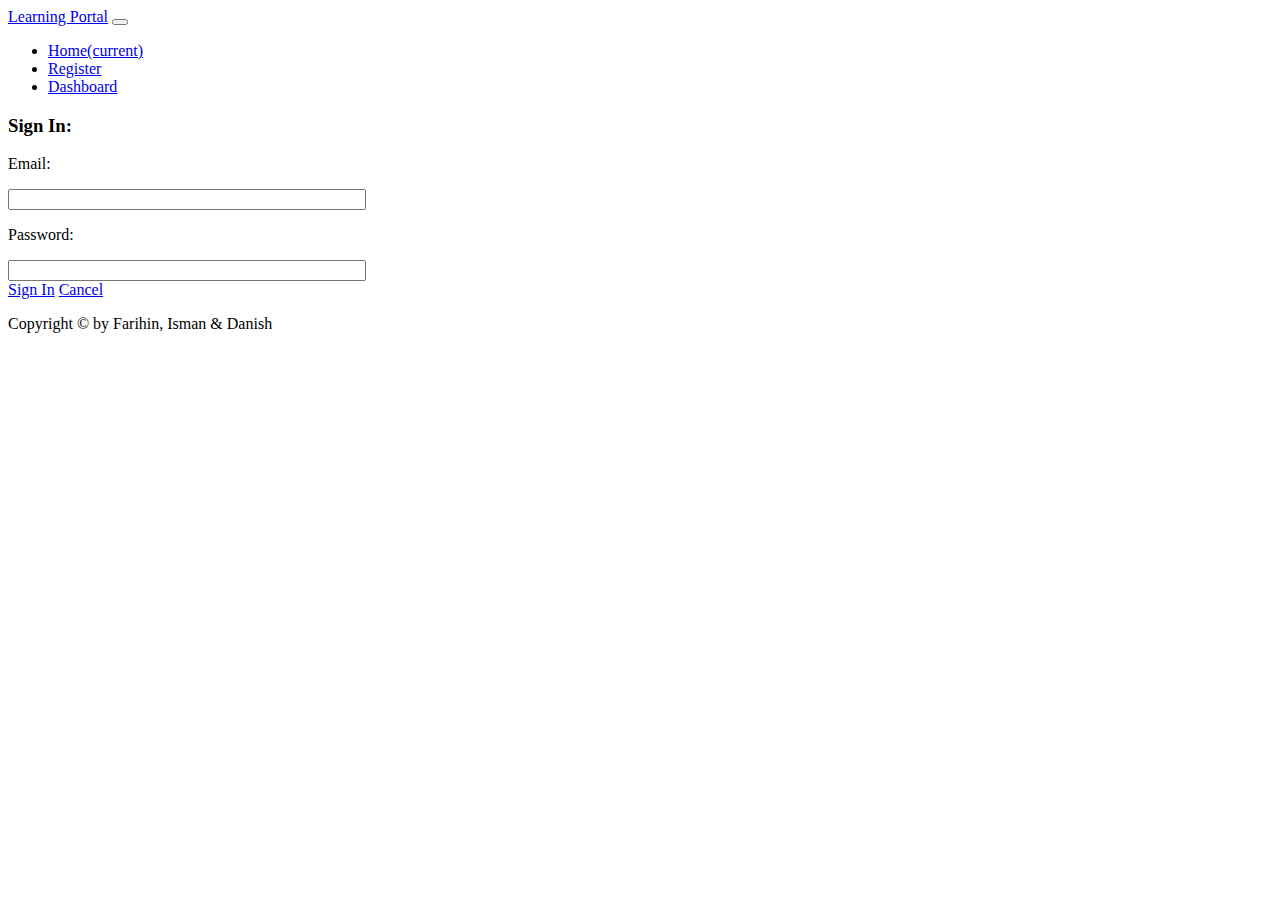
<file: index.html>
<!DOCTYPE html>
<html>
<head>
  <meta charset="utf-8">
  <meta name="viewport" content="width=device-width, initial-scale=1">
	<title>LMS - Portal</title>
  <link rel="stylesheet" href="https://stackpath.bootstrapcdn.com/bootstrap/4.1.3/css/bootstrap.min.css" integrity="sha384-MCw98/SFnGE8fJT3GXwEOngsV7Zt27NXFoaoApmYm81iuXoPkFOJwJ8ERdknLPMO" crossorigin="anonymous">
  <link rel="stylesheet" type="text/css" href="style.css">
</head>
<body>
<!--navbar-->
  <nav class="navbar navbar-expand-lg navbar-light bg-dark d-flex justify-content-center">
    <a class="navbar-brand text-light" href="#">Learning Portal</a>
    <button class="navbar-toggler" type="button" data-toggle="collapse" data-target="#navbarSupportedContent" aria-controls="navbarSupportedContent" aria-expanded="false" aria-label="Toggle navigation">
      <span class="navbar-toggler-icon"></span>
    </button>

    <div class="collapse navbar-collapse" id="navbarSupportedContent">
      <ul class="navbar-nav ml-auto">
        <li class="nav-item active">
          <a class="nav-link text-light" href="#">Home<span class="sr-only">(current)</span></a>
        </li>
        <li class="nav-item">
          <a class="nav-link text-light" href="register.html">Register</a>
        </li>
        <li class="nav-item">
          <a class="nav-link text-light" href="dashboard.html">Dashboard</a>
        </li>
      </ul>
    </div>
  </nav>

<!--card-->
<div class="row d-flex justify-content-center d-flex align-items-center my-5 mx-0">
<div class="card-deck ">
    <div class="card d-flex justify-content-center">
      <h3 class="card-title text-center mt-5">Sign In:</h3>
      <div class="card-body ml-4">
        <p class="card-text">Email:</p>
        <input>
        <p class="card-text">Password:</p>
        <input>
        <div class="row ml-4">
        <a href="dashboard.html" class="btn btn-primary btn-sm mt-2 col-5 mr-1 p-0" role="button" aria-pressed="true">Sign In</a>
        <a href="index.html" class="btn btn-link btn-sm mt-2 col-5 mr-1 p-0" role="button" aria-pressed="true">Cancel</a>
    </div>
      </div>
    </div>
  </div></div>

<!--Footer-->
  <div id="footer" class="container-fluid">
  	<div class="row text-light bg-dark text-center fixed-bottom">
  		<div class="col-12">
  	 		<p>Copyright &copy by Farihin, Isman & Danish</p>
  		</div>
  	</div>
  </div>
</div>


<script src="https://code.jquery.com/jquery-3.5.1.slim.min.js" integrity="sha384-DfXdz2htPH0lsSSs5nCTpuj/zy4C+OGpamoFVy38MVBnE+IbbVYUew+OrCXaRkfj" crossorigin="anonymous"></script>
  <script src="https://cdn.jsdelivr.net/npm/popper.js@1.16.1/dist/umd/popper.min.js" integrity="sha384-9/reFTGAW83EW2RDu2S0VKaIzap3H66lZH81PoYlFhbGU+6BZp6G7niu735Sk7lN" crossorigin="anonymous"></script>
  <script src="https://cdn.jsdelivr.net/npm/bootstrap@4.6.0/dist/js/bootstrap.min.js" integrity="sha384-+YQ4JLhjyBLPDQt//I+STsc9iw4uQqACwlvpslubQzn4u2UU2UFM80nGisd026JF" crossorigin="anonymous"></script>
</body>
</html>
</file>
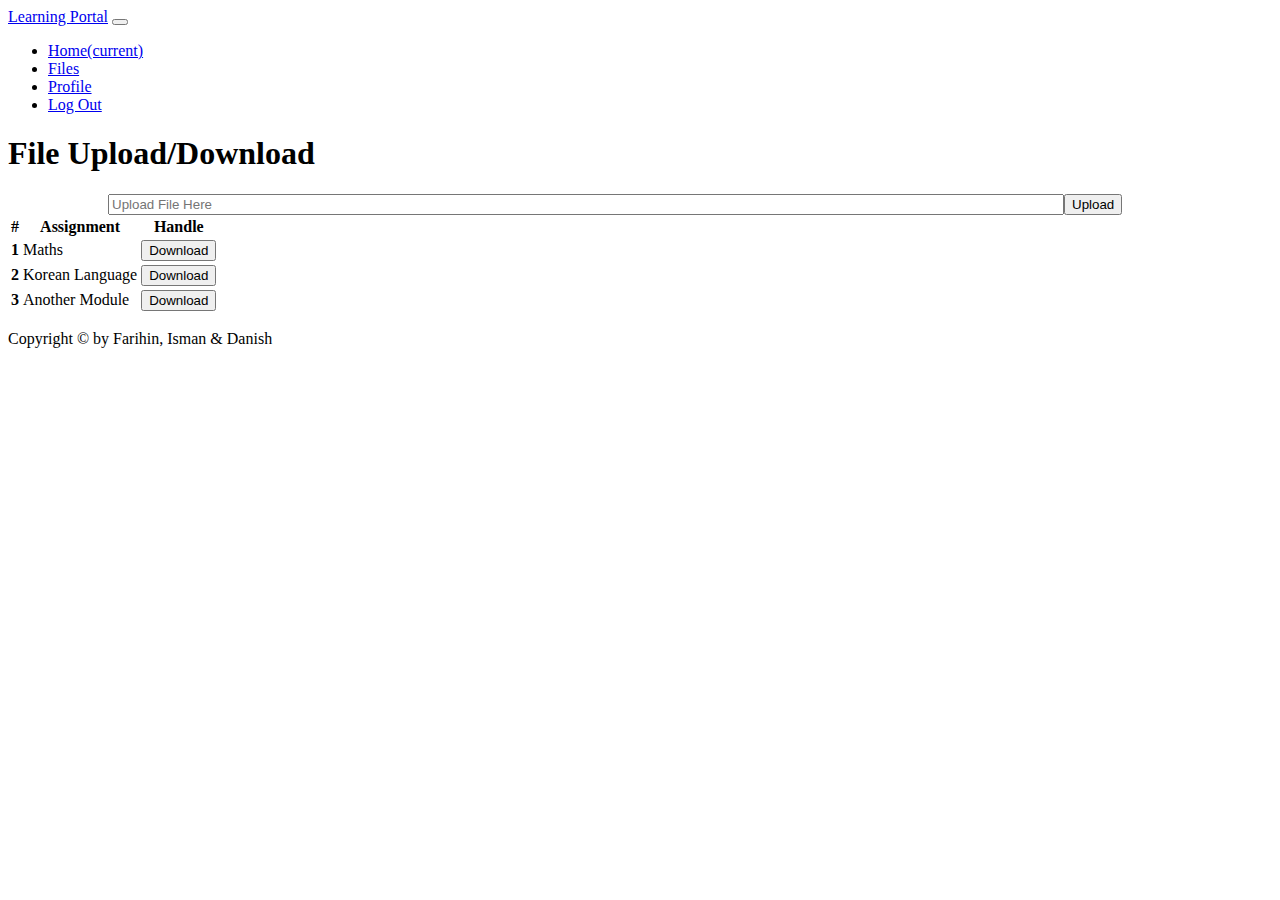
<file: files.html>
<!DOCTYPE html>
<html>
<head>
  <meta charset="utf-8">
  <meta name="viewport" content="width=device-width, initial-scale=1">
	<title>LMS - Portal</title>
  <link rel="stylesheet" href="https://stackpath.bootstrapcdn.com/bootstrap/4.1.3/css/bootstrap.min.css" integrity="sha384-MCw98/SFnGE8fJT3GXwEOngsV7Zt27NXFoaoApmYm81iuXoPkFOJwJ8ERdknLPMO" crossorigin="anonymous">
  <link rel="stylesheet" type="text/css" href="dashboard.css">
</head>
<body>
<!--navbar-->
  <nav class="navbar navbar-expand-lg navbar-light bg-dark d-flex justify-content-center">
    <a class="navbar-brand text-light" href="#">Learning Portal</a>
    <button class="navbar-toggler" type="button" data-toggle="collapse" data-target="#navbarSupportedContent" aria-controls="navbarSupportedContent" aria-expanded="false" aria-label="Toggle navigation">
      <span class="navbar-toggler-icon"></span>
    </button>

    <div class="collapse navbar-collapse" id="navbarSupportedContent">
      <ul class="navbar-nav ml-auto">
        <li class="nav-item active">
          <a class="nav-link text-light" href="dashboard.html">Home<span class="sr-only">(current)</span></a>
        </li>
        <li class="nav-item">
          <a class="nav-link text-light" href="files.html">Files</a>
        </li>
        <li class="nav-item">
          <a class="nav-link text-light" href="profile.html">Profile</a>
        </li>
        <li class="nav-item">
          <a class="nav-link text-light" href="index.html">Log Out</a>
        </li>
      </ul>
    </div>
  </nav>

<!--Content-->

<table class="table text-center">
    <thead>
        <h1 class="text-center">File Upload/Download</h1>
        <input type="text" placeholder="Upload File Here">
        <button class="btn btn-primary btn-sm mb-1">Upload</button>
      <tr>
        <th scope="col">#</th>
        <th scope="col" colspan="2">Assignment</th>
        <th scope="col">Handle</th>
      </tr>
    </thead>
    <tbody>
      <tr>
        <th scope="row">1</th>
        <td colspan="2">Maths</td>
        <td><button class="btn btn-sm btn-primary">Download</button></td>
      </tr>
      <tr>
        <th scope="row">2</th>
        <td colspan="2">Korean Language</td>
        <td><button class="btn btn-sm btn-primary">Download</button></td>
      </tr>
      <tr>
        <th scope="row">3</th>
        <td colspan="2">Another Module</td>
        <td><button class="btn btn-sm btn-primary">Download</button></td>
      </tr>
    </tbody>
  </table>









<!--Footer-->
  <div class="container-fluid">
  	<div class="row text-light bg-dark text-center fixed-bottom">
  		<div class="col-12">
  	 		<p>Copyright &copy by Farihin, Isman & Danish</p>
  		</div>
  	</div>
  </div>
	<script src="https://code.jquery.com/jquery-3.5.1.slim.min.js" integrity="sha384-DfXdz2htPH0lsSSs5nCTpuj/zy4C+OGpamoFVy38MVBnE+IbbVYUew+OrCXaRkfj" crossorigin="anonymous"></script>
  <script src="https://cdn.jsdelivr.net/npm/popper.js@1.16.1/dist/umd/popper.min.js" integrity="sha384-9/reFTGAW83EW2RDu2S0VKaIzap3H66lZH81PoYlFhbGU+6BZp6G7niu735Sk7lN" crossorigin="anonymous"></script>
  <script src="https://cdn.jsdelivr.net/npm/bootstrap@4.6.0/dist/js/bootstrap.min.js" integrity="sha384-+YQ4JLhjyBLPDQt//I+STsc9iw4uQqACwlvpslubQzn4u2UU2UFM80nGisd026JF" crossorigin="anonymous"></script>
</body>
</html>
</file>
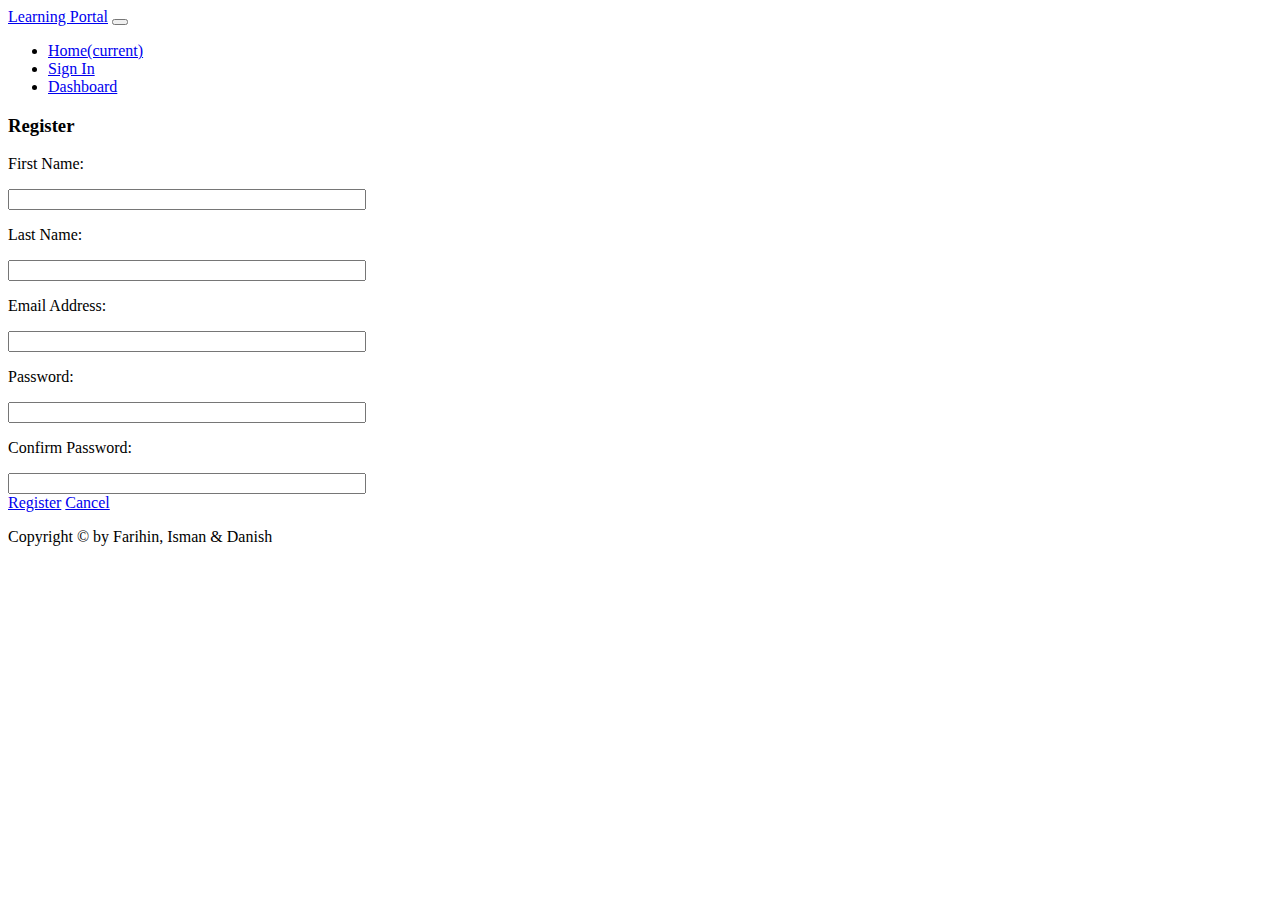
<file: register.html>
<!DOCTYPE html>
<html>
<head>
  <meta charset="utf-8">
  <meta name="viewport" content="width=device-width, initial-scale=1">
	<title>LMS - Portal</title>
  <link rel="stylesheet" href="https://stackpath.bootstrapcdn.com/bootstrap/4.1.3/css/bootstrap.min.css" integrity="sha384-MCw98/SFnGE8fJT3GXwEOngsV7Zt27NXFoaoApmYm81iuXoPkFOJwJ8ERdknLPMO" crossorigin="anonymous">
  <link rel="stylesheet" type="text/css" href="style.css">
</head>
<body>
<!--navbar-->
  <nav class="navbar navbar-expand-lg navbar-light bg-dark d-flex justify-content-center">
    <a class="navbar-brand text-light" href="#">Learning Portal</a>
    <button class="navbar-toggler" type="button" data-toggle="collapse" data-target="#navbarSupportedContent" aria-controls="navbarSupportedContent" aria-expanded="false" aria-label="Toggle navigation">
      <span class="navbar-toggler-icon"></span>
    </button>

    <div class="collapse navbar-collapse" id="navbarSupportedContent">
      <ul class="navbar-nav ml-auto">
        <li class="nav-item active">
          <a class="nav-link text-light" href="#">Home<span class="sr-only">(current)</span></a>
        </li>
        <li class="nav-item">
          <a class="nav-link text-light" href="index.html">Sign In</a>
        </li>
        <li class="nav-item">
          <a class="nav-link text-light" href="dashboard.html">Dashboard</a>
        </li>
      </ul>
    </div>
  </nav>

<!--card-->
<div class="row d-flex justify-content-center d-flex align-items-center my-5 mx-0">
<div class="card-deck ">
    <div class="card d-flex justify-content-center">
      <h3 class="card-title text-center mt-5">Register</h3>
      <div class="card-body content-center pt-0">
        <p class="card-text mb-0">First Name:</p>
        <input>
        <p class="card-text mb-0">Last Name:</p>
        <input>
        <p class="card-text mb-0">Email Address:</p>
        <input>
        <p class="card-text mb-0">Password:</p>
        <input type="password">
        <p class="card-text mb-0">Confirm Password:</p>
        <input type="password">
        <div class="row ml-4">
        <a href="dashboard.html" class="btn btn-primary btn-sm mt-2 col-5 mr-1 p-0" role="button" aria-pressed="true">Register</a>
        <a href="register.html" class="btn btn-link btn-sm mt-2 col-5 mr-1 p-0" role="button" aria-pressed="true">Cancel</a>
    </div>
      </div>
    </div>
  </div></div>

<!--Footer-->
  <div id="footer" class="container-fluid">
  	<div class="row text-light bg-dark text-center fixed-bottom">
  		<div class="col-12">
  	 		<p>Copyright &copy by Farihin, Isman & Danish</p>
  		</div>
  	</div>
  </div>
</div>


<script src="https://code.jquery.com/jquery-3.5.1.slim.min.js" integrity="sha384-DfXdz2htPH0lsSSs5nCTpuj/zy4C+OGpamoFVy38MVBnE+IbbVYUew+OrCXaRkfj" crossorigin="anonymous"></script>
  <script src="https://cdn.jsdelivr.net/npm/popper.js@1.16.1/dist/umd/popper.min.js" integrity="sha384-9/reFTGAW83EW2RDu2S0VKaIzap3H66lZH81PoYlFhbGU+6BZp6G7niu735Sk7lN" crossorigin="anonymous"></script>
  <script src="https://cdn.jsdelivr.net/npm/bootstrap@4.6.0/dist/js/bootstrap.min.js" integrity="sha384-+YQ4JLhjyBLPDQt//I+STsc9iw4uQqACwlvpslubQzn4u2UU2UFM80nGisd026JF" crossorigin="anonymous"></script>
</body>
</html>
</file>
<file: style.css>
.card {
width: 350px;
}

.card-text{
    left: 0px;
}

.card img {
 width: 100%;
}

input{
    width: 100%;
}
</file>
<file: dashboard.css>
#dp img{
    max-width: 300px;
}

input{
    width: 75%;
    margin-left: 100px;
}
</file>
